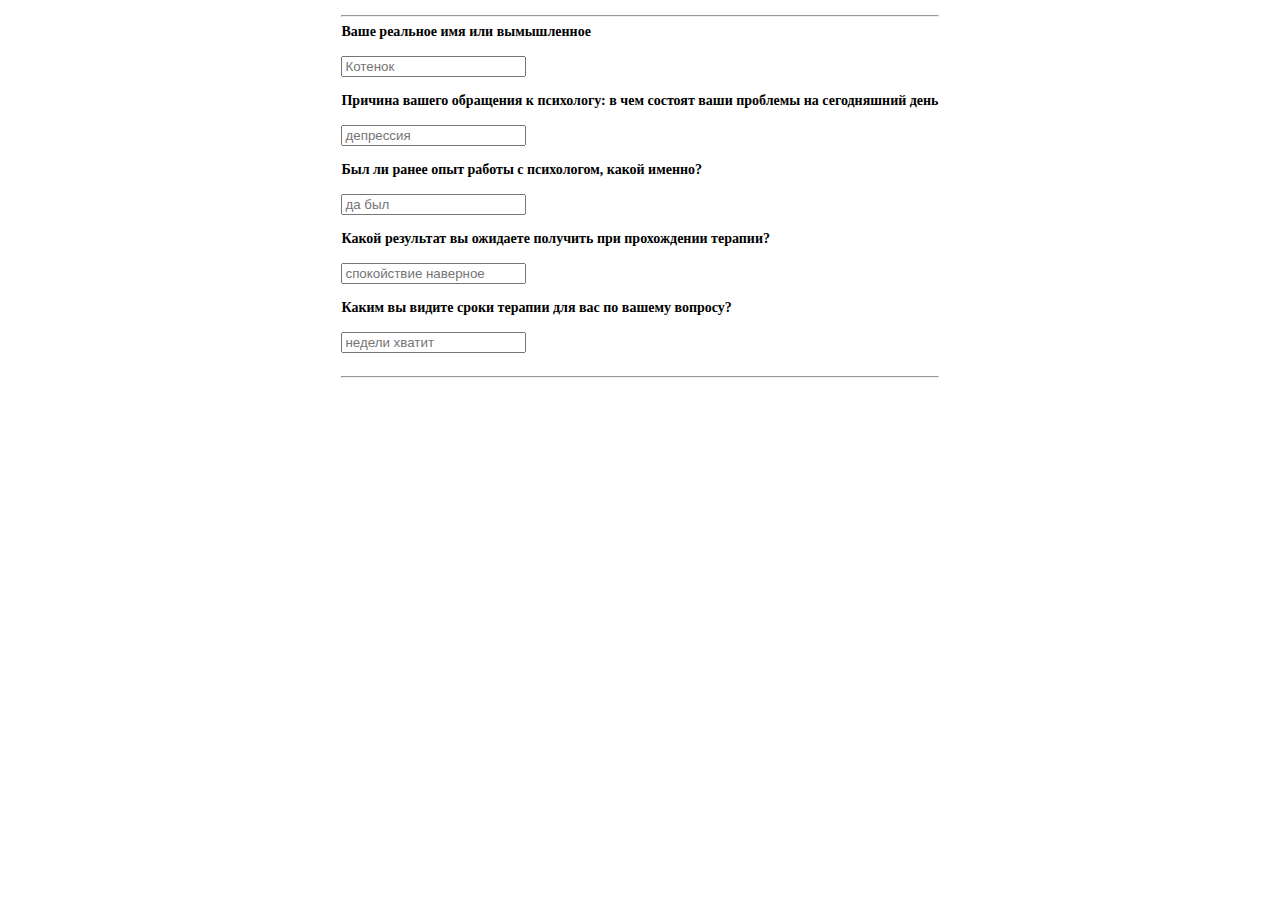
<file: anketa.html>
<!DOCTYPE html>
<html>
<head>
   <meta charset="UTF-8">
   <meta http-equiv="X-UA-Compatible" content="IE=edge">
   <meta name="viewport" content="width=device-width, initial-scale=1.0">
   <title>Test Telegram WebApps API</title>
   <script src="https://telegram.org/js/telegram-web-app.js"></script> <!--Подключаем скрипт от телеграм-->

   <style>
      body{
         color: var(--tg-theme-text-color);
         background: var(--tg-theme-bg-color);
         display: flex;
         flex-direction: column;
         align-items: center;
         vertical-align: middle;
         font-size: 14px;
      
         color-scheme: var(--tg-color-scheme)
      }

      .hint{
         color: var(--tg-theme-hint-color);
      }

      .link{
         color: var(--tg-theme-link-color);
      }

      .button{
         background: var(--tg-theme-button-color);
         color: var(--tg-theme-button-text-color);
         border: none;
         font-size: 18px;
      }

      .button:not(:last-child){
         margin-bottom: 20px
      }

      #usercard{
         text-align: center;
      }
   </style>
</head>

<body>
    
   <div id="usercard"> <!--Карта профиля, человека, который к нам обратился-->
   </div>
   <!-- <p>Just text</p> Просто текст для проверки -->
   <!-- <a class="link" href="https://mihailgok.ru">Link</a> Просто ссылка для проверки -->
   <!-- <p class="hint">Some little hint</p> Просто текст-подсказка для проверки -->
   <!-- <button id="btn" class="button">Show/Hide Main Button</button> Кнопка, чтобы скрыть / показать основную кнопку -->
   <!-- <button id="btnED" class="button">Enable/Disable Main Button</button> Кнопка, чтобы сделать кнопку активной/неактивной -->
   <form id="form1">
    <div class="container">
      <!-- <p>Заполните поля</p> -->
      <hr>
      <label q1="q1"><b>Ваше реальное имя или вымышленное</b></label><br><br>
      <input type="text" placeholder="Котенок" name="1" id="q1" required><br><br>
      <label q2="q2"><b>Причина вашего обращения к психологу: в чем состоят ваши проблемы на сегодняшний день</b></label><br><br> 
      <input type="text" placeholder="депрессия" name="2" id="q2" required><br><br> 
      <label q3="q3"><b>Был ли ранее опыт работы с психологом, какой именно?</b></label><br> <br>
      <input type="text" placeholder="да был" name="3" id="q3" required><br><br>
      <label q4="q4"><b>Какой результат вы ожидаете получить при прохождении терапии?</b></label><br><br>
      <input type="text" placeholder="спокойствие наверное" name="4" id="q4" required><br><br>
      <label q5="q5"><b>Каким вы видите сроки терапии для вас по вашему вопросу?</b></label><br><br> 
      <input type="text" placeholder="недели хватит" name="5" id="q5" required><br><br>
      <hr>
      <!-- <p> <a href="https://disk.yandex.ru/i/RbrNWMvaNJy8EA">соглашение обработки персональных данных</a></p> -->
  
      <!-- <button type="submit" class="registerbtn">Register</button> -->
    </div>
  </form>
</body>

<script src="app_anketa.js">
   
</script>
</html>
</file>
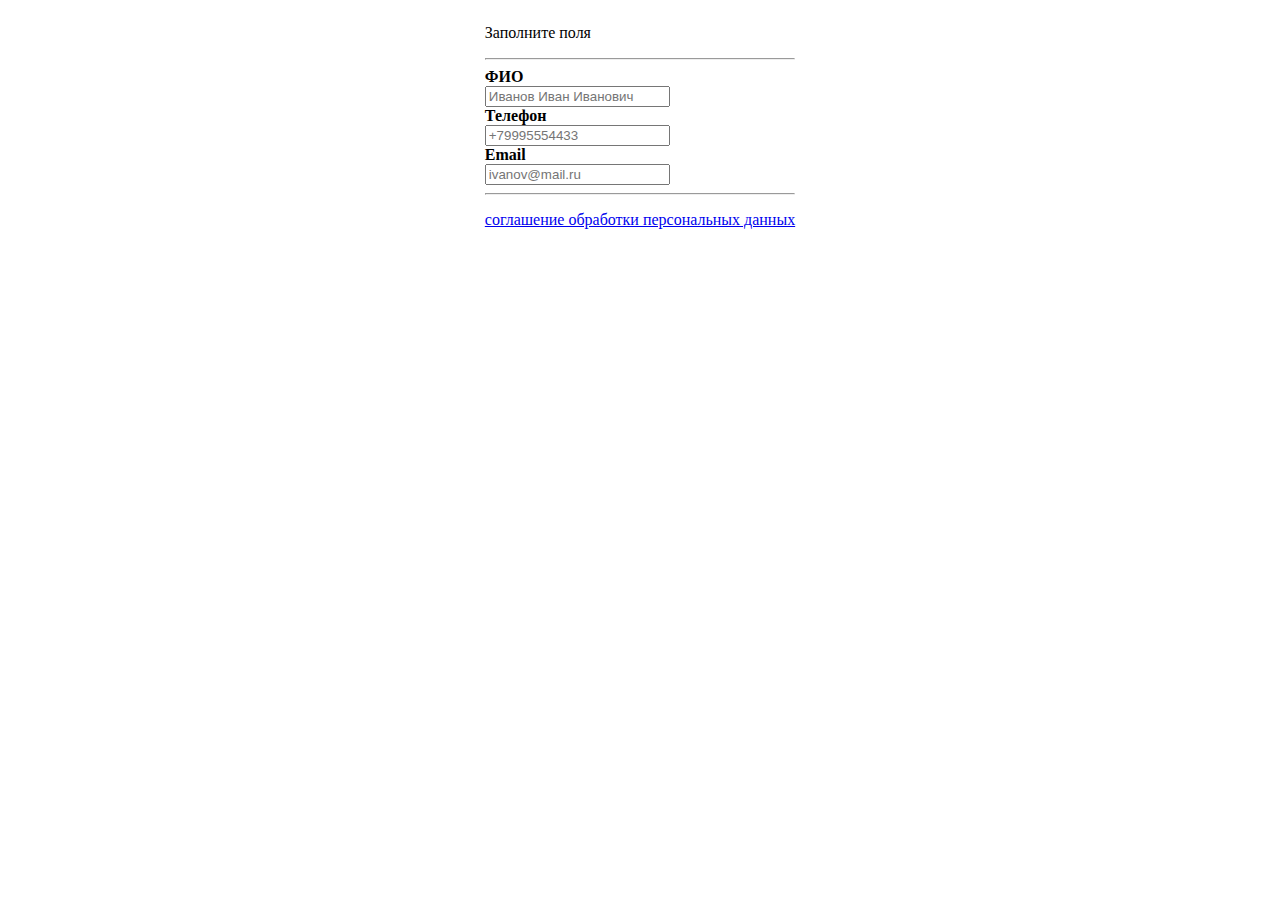
<file: mihail.html>
<!DOCTYPE html>
<html>
<head>
   <meta charset="UTF-8">
   <meta http-equiv="X-UA-Compatible" content="IE=edge">
   <meta name="viewport" content="width=device-width, initial-scale=1.0">
   <title>Test Telegram WebApps API</title>
   <script src="https://telegram.org/js/telegram-web-app.js"></script> <!--Подключаем скрипт от телеграм-->

   <style>
      body{
         color: var(--tg-theme-text-color);
         background: var(--tg-theme-bg-color);
         display: flex;
         flex-direction: column;
         align-items: center;
         vertical-align: middle;
         font-size: 16px;
      
         color-scheme: var(--tg-color-scheme)
      }

      .hint{
         color: var(--tg-theme-hint-color);
      }

      .link{
         color: var(--tg-theme-link-color);
      }

      .button{
         background: var(--tg-theme-button-color);
         color: var(--tg-theme-button-text-color);
         border: none;
         font-size: 18px;
      }

      .button:not(:last-child){
         margin-bottom: 20px
      }

      #usercard{
         text-align: center;
      }
   </style>
</head>

<body>
    
   <div id="usercard"> <!--Карта профиля, человека, который к нам обратился-->
   </div>
   <!-- <p>Just text</p> Просто текст для проверки -->
   <!-- <a class="link" href="https://mihailgok.ru">Link</a> Просто ссылка для проверки -->
   <!-- <p class="hint">Some little hint</p> Просто текст-подсказка для проверки -->
   <!-- <button id="btn" class="button">Show/Hide Main Button</button> Кнопка, чтобы скрыть / показать основную кнопку -->
   <!-- <button id="btnED" class="button">Enable/Disable Main Button</button> Кнопка, чтобы сделать кнопку активной/неактивной -->
   <form id="form1">
    <div class="container">
      <p>Заполните поля</p>
      <hr>
      <label fio1="fio1"><b>ФИО</b></label><br>
      <input type="text" placeholder="Иванов Иван Иванович" name="fio" id="fio1" required><br>
      <label phone1="phone1"><b>Телефон</b></label><br> 
      <input type="text" placeholder="+79995554433" name="phone" id="phone1" required><br> 
      <label email1="email1"><b>Email</b></label><br> 
      <input type="text" placeholder="ivanov@mail.ru" name="email" id="email1" required><br>
      <hr>
      <p> <a href="https://disk.yandex.ru/i/RbrNWMvaNJy8EA">соглашение обработки персональных данных</a></p>
  
      <!-- <button type="submit" class="registerbtn">Register</button> -->
    </div>
  </form>
</body>

<script src="app.js">
   
</script>
</html>
</file>
